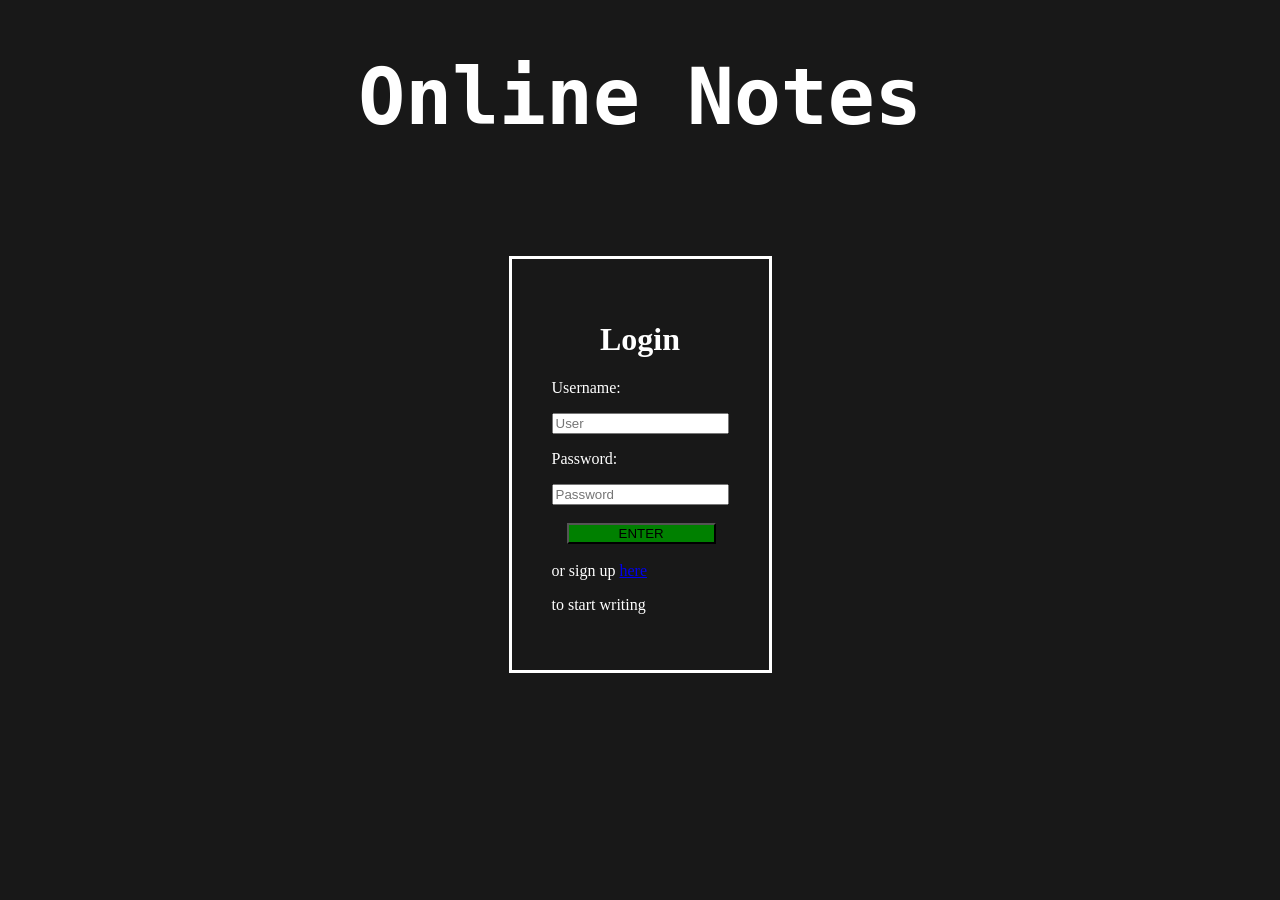
<file: notes site/templates/index.html>
<!DOCTYPE html>
<html lang="en">

<head>
    <meta charset="UTF-8">
    <meta http-equiv="X-UA-Compatible" content="IE=edge">
    <meta name="viewport" content="width=device-width, initial-scale=1.0">
    <title>LOGIN</title>
    <style>

        body {
    background-color: #181818;
}

.box {
  display: flex;
  justify-content: center; 
  align-items:center;
  height: 60vh;    
}

.box2 {
    border-color: white;
    border-style:solid;
    padding: 40px;
}

.flex-container {
    border: 2px;
    border-color: white;
}

.title {
    font-size:xxx-large;
    font-family: monospace;
}

button {
    background-color: green;
    color: black;          
    padding-left: 50px;
    padding-right: 50px;
    margin-left: 15px;
}
h1 {
    text-align: center;
    color: white;
}

p {
    color: white;
    text-align: left;

}


.signup {
    color: white;
}
    </style>
</head>

<body>
    
<div class="title">
    <h1>Online Notes</h1>
</div>

<div class="box">
    <div class="box2">
        
            <h1>Login</h1>
            <p>Username:</p>
            <input type="text" id="username" name="username" placeholder="User" required>
            <br>
            <p>Password:</p>
            <input type="password" id="password" name="password" placeholder="Password" required>
            <br>
            <div class="button">
            <br>
            <button onclick="submitForm()">ENTER</button>
            
            <br><br>

            <div class="signup">
                or sign up
                <a href="/signup">here</a>
                <p>to start writing</p>
            </div>

    </div>

</div>
        
    </div>
</div>


    <script>

    // clear the form when page loads
    document.getElementById("username").reset;
    document.getElementById("password").reset;


        function submitForm() {
            let user = document.getElementById("username").value;
            let pass = document.getElementById("password").value;


            // post login
            fetch("/login", {
                method: 'POST',
                headers: {
                    'content-type': 'application/json'
                },
                body: JSON.stringify({
                username: user,
                password: pass
                })
            })
            .then(response => response.json())

            .then(access => {

                // allowed
                if (access.success === "allowed") {
                    console.log("allowed");
                    window.location.href = ("notes");
                }

                // denied
                else{
                    console.log("denied");
                    window.location.href = ("access-denied")
                }
            });


        }




</script>

</body>
</file>
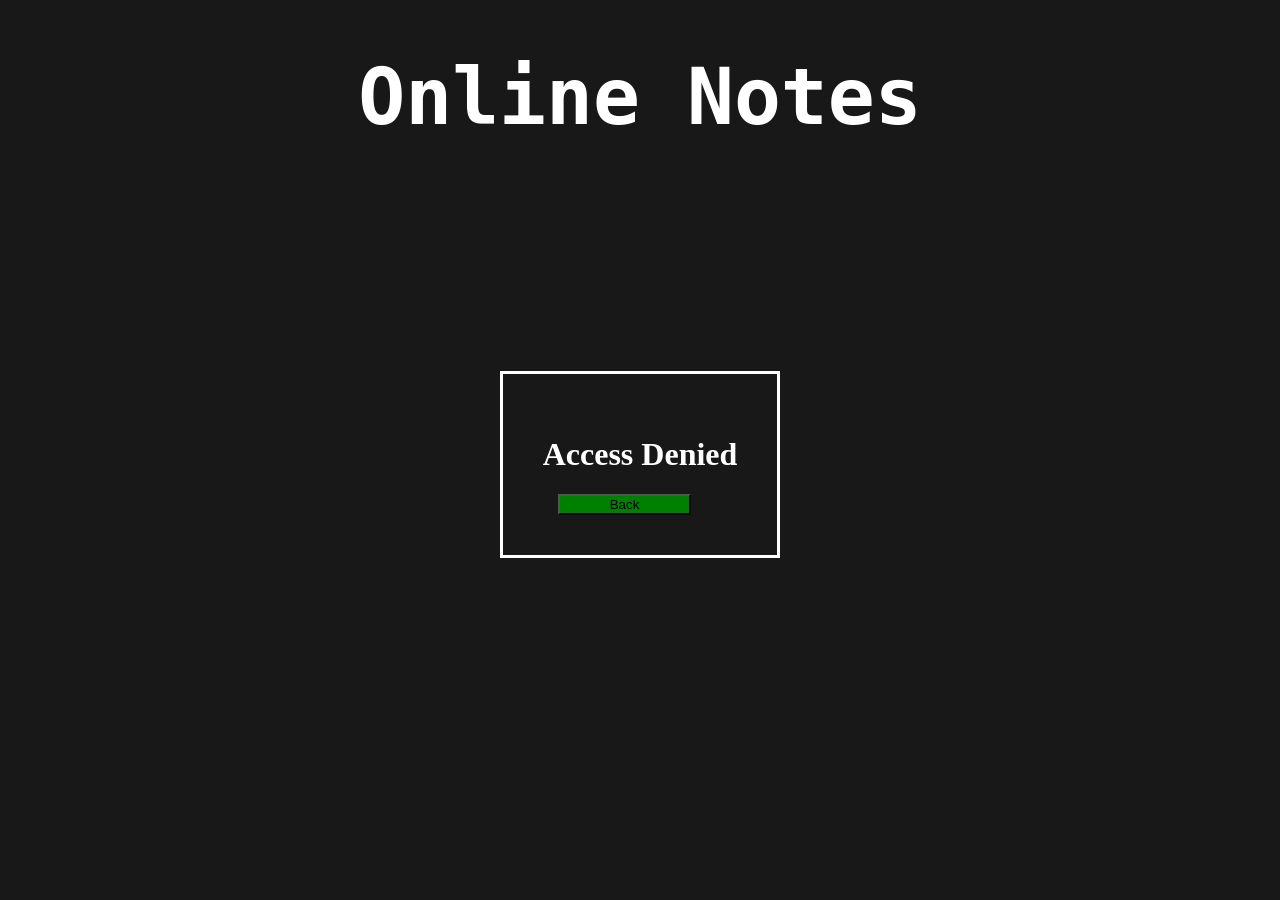
<file: notes site/templates/denied.html>
<!DOCTYPE html>
<html lang="en">

<head>
    <meta charset="UTF-8">
    <meta http-equiv="X-UA-Compatible" content="IE=edge">
    <meta name="viewport" content="width=device-width, initial-scale=1.0">
    <title>LOGIN</title>
    <style>

        body {
    background-color: #181818;
}

.box {
  display: flex;
  justify-content: center; 
  align-items:center;
  height: 60vh;    
}

.box2 {
    border-color: white;
    border-style:solid;
    padding: 40px;
}

.flex-container {
    border: 2px;
    border-color: white;
}

.title {
    font-size:xxx-large;
    font-family: monospace;
}

button {
    background-color: green;
    color: black;          
    padding-left: 50px;
    padding-right: 50px;
    margin-left: 15px;
}
h1 {
    text-align: center;
    color: white;
}

p {
    color: white;
    text-align: left;
}

    </style>


</head>

<body>
<div class="title">
    <h1>Online Notes</h1>
</div>

<div class="box">
    <div class="box2">
        
            <h1>Access Denied</h1>
            <button onclick="window.open('/')">Back</button>
    </div>

</div>
        
    </div>
</div>

</body>
</file>
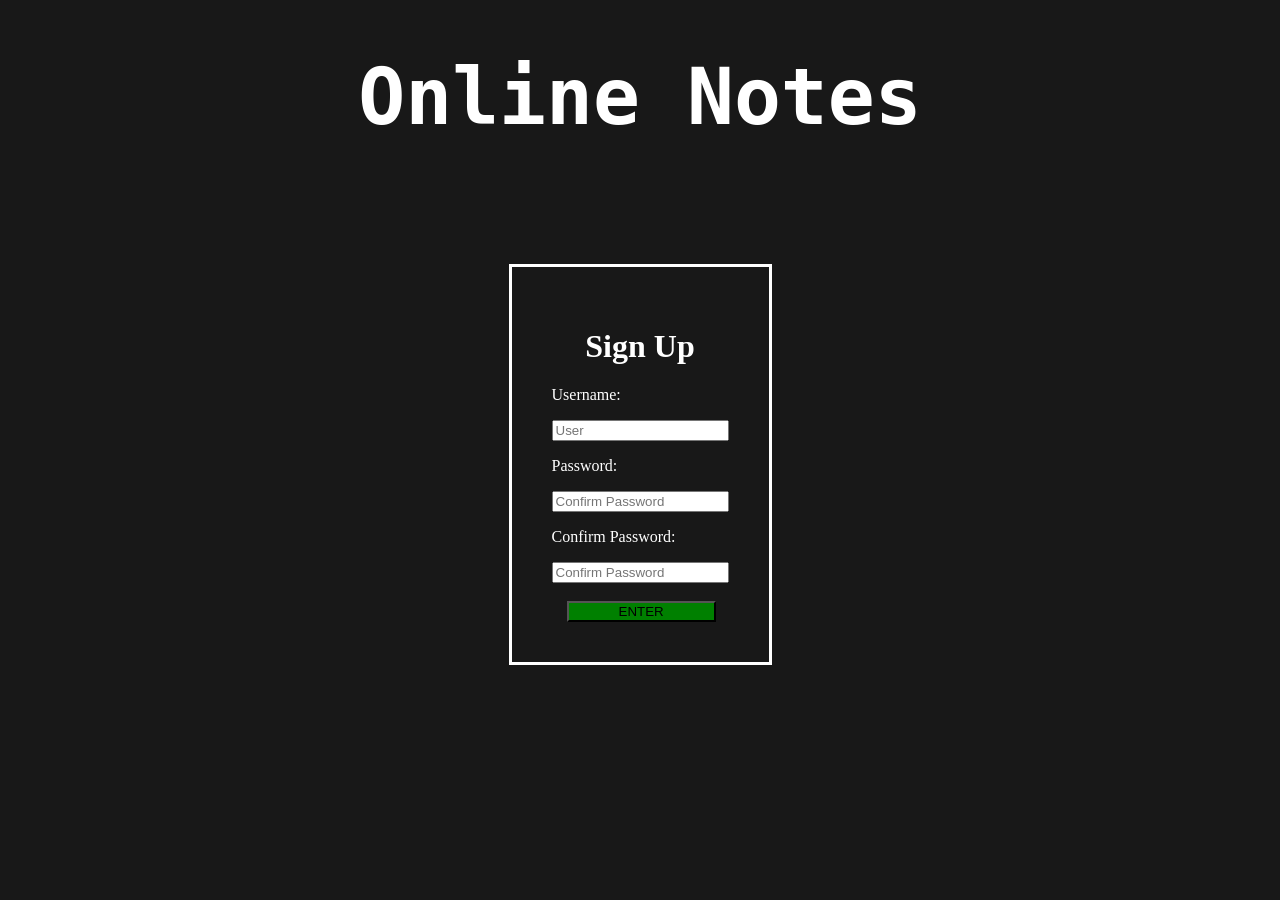
<file: notes site/templates/signup.html>
<!DOCTYPE html>
<html lang="en">

<head>
    <meta charset="UTF-8">
    <meta http-equiv="X-UA-Compatible" content="IE=edge">
    <meta name="viewport" content="width=device-width, initial-scale=1.0">
    <title>LOGIN</title>
    <style>

        body {
    background-color: #181818;
}

.box {
  display: flex;
  justify-content: center; 
  align-items:center;
  height: 60vh;    
}

.box2 {
    border-color: white;
    border-style:solid;
    padding: 40px;
}

.flex-container {
    border: 2px;
    border-color: white;
}

.title {
    font-size:xxx-large;
    font-family: monospace;
}

button {
    background-color: green;
    color: black;          
    padding-left: 50px;
    padding-right: 50px;
    margin-left: 15px;
}
h1 {
    text-align: center;
    color: white;
}

p {
    color: white;
    text-align: left;
}

    </style>


</head>

<body>
<div class="title">
    <h1>Online Notes</h1>
</div>

<div class="box">
    <div class="box2">
        
            <h1>Sign Up</h1>
            <p>Username:</p>
            <input type="text" id="username" name="username" placeholder="User" required>
            <br>
            <p>Password:</p>
            <input type="password" id="password" name="password" placeholder="Confirm Password" required>
            <br>
            <p>Confirm Password:</p>
            <input type="password" id="password2" name="password" placeholder="Confirm Password" required>
            <br>
            <div class="button">
            <br>
            <button onclick="submitForm()">ENTER</button>

                    
    </div>

</div>
        
    </div>
</div>


<script>
    function submitForm(){
        if(document.getElementById("password").value == document.getElementById("password2").value) {
            
            let user = document.getElementById("username").value;
            let pass = document.getElementById("password").value;

            fetch("/newUser", {
                method: 'POST',
                headers: {
                    'content-type': 'application/json'
                },
                body: JSON.stringify({"username": user, "password": pass})
            })
            .then(response => response.json())
            .then(status => {
            if (status.status == "saved")
                window.location.href = ("notes")
            });

        }
        else{
            console.log("passwords dont match");
            alert("passwords dont match");
        }


        
            
        
    }


</script>

</body>
</file>
